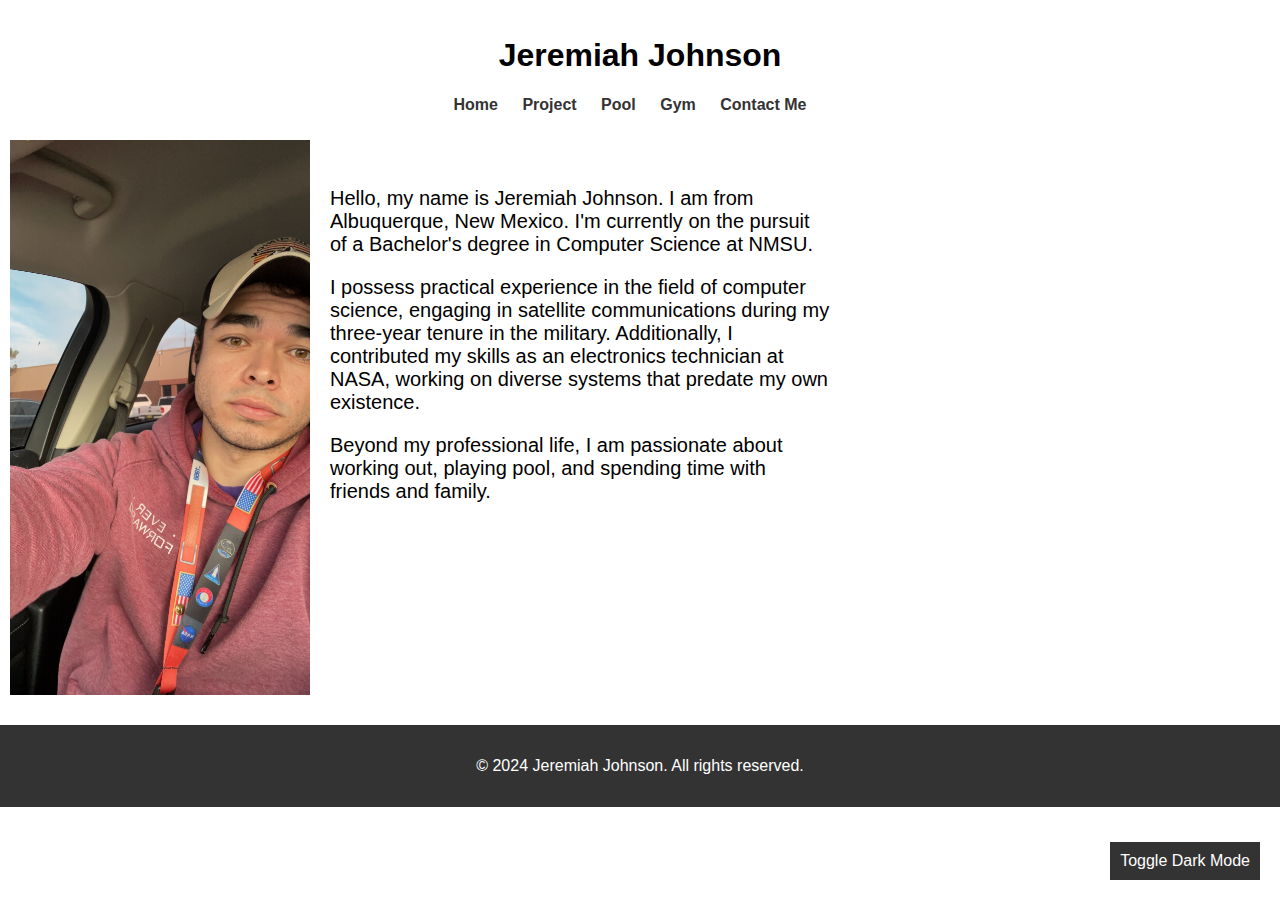
<file: index.html>
<!-- 
    Author: Jeremiah Johnson
    Last Edit: 2/14/2024

    Index page for my website
-->

<!DOCTYPE html>
<html lang="en">
<head>
    <!-- Set the character set and viewport for better compatibility -->
    <meta charset="UTF-8">
    <meta name="viewport" content="width=device-width, initial-scale=1.0">

    <!-- Link to the external stylesheet for styling -->
    <link rel="stylesheet" href="styles.css">

    <!-- Set the title of the page -->
    <title>Jeremiah Johnson - Personal Website</title>
</head>
<body>
    <!-- Header section -->
    <header>
        <!-- Main heading -->
        <h1>Jeremiah Johnson</h1>
        
        <!-- Navigation menu -->
        <nav>
            <ul>
                <!-- Navigation links to different pages -->
                <li><a href="index.html">Home</a></li>
                <li><a href="project.html">Project</a></li>
                <li><a href="hobby1.html">Pool</a></li>
                <li><a href="hobby2.html">Gym</a></li>
                <li><a href="contact.html">Contact Me</a></li>
            </ul>
        </nav>
    </header>

    <!-- Main content section -->
    <div class="content">
        <!-- Bio section -->
        <section class="bio">
            <!-- Profile image -->
            <img src="biopic.jpg" alt="Jeremiah Johnson" class="profile-image">

            <!-- Bio text -->
            <div class="bio-text">
                <p> 
                    Hello, my name is Jeremiah Johnson. I am from Albuquerque, New Mexico. 
                    I'm currently on the pursuit of a Bachelor's degree in Computer Science at NMSU. 
                </p>
                <p>
                    I possess practical experience in the field of computer science, 
                    engaging in satellite communications during my three-year tenure in the military. 
                    Additionally, I contributed my skills as an electronics technician at NASA, 
                    working on diverse systems that predate my own existence.
                </p>
                <p>
                    Beyond my professional life, I am passionate about working out, 
                    playing pool, and spending time with friends and family.
                </p>
            </div>
        </section>
    </div>

    <!-- Footer section -->
    <footer>
        <!-- Copyright notice -->
        <p>&copy; 2024 Jeremiah Johnson. All rights reserved.</p>
    </footer>

    <!-- Dark mode toggle button -->
    <div class="theme-toggle" onclick="toggleDarkMode()">Toggle Dark Mode</div>

    <!-- JavaScript function for toggling dark mode -->
    <script>
        function toggleDarkMode() {
            document.body.classList.toggle('dark');
        }
    </script>

</body>
</html>
</file>
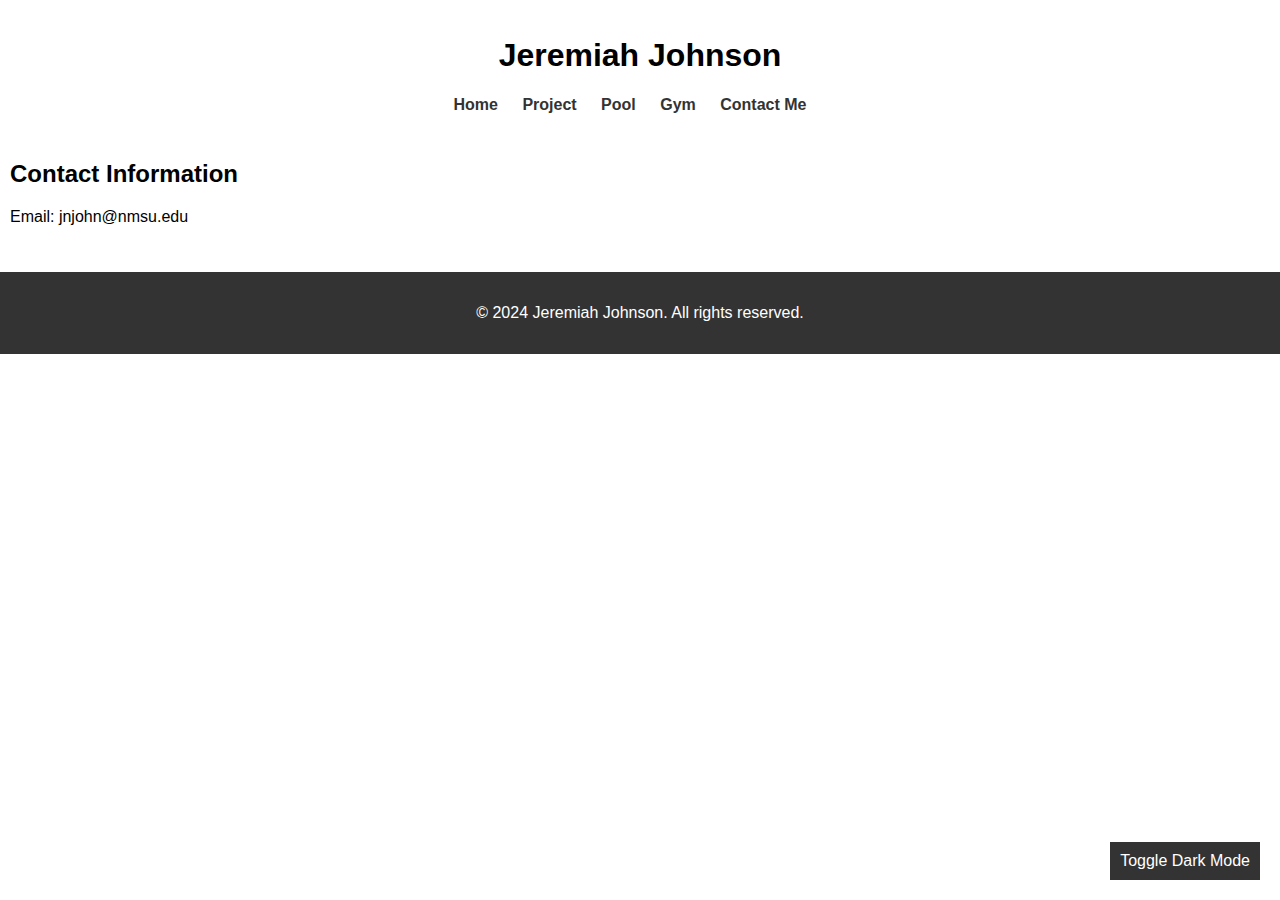
<file: contact.html>
<!-- Author: Jeremiah Johnson
     Last Edit: 2/14/2024
     
     Contact me page for my website
-->

<!DOCTYPE html>
<html lang="en">
<head>
    <!-- Set the character set and viewport for better compatibility -->
    <meta charset="UTF-8">
    <meta name="viewport" content="width=device-width, initial-scale=1.0">

    <!-- Link to the external stylesheet for styling -->
    <link rel="stylesheet" href="styles.css">

    <!-- Set the title of the page -->
    <title>Contact - Jeremiah Johnson</title>
</head>
<body>
    <!-- Header section -->
    <header>
        <!-- Main heading -->
        <h1>Jeremiah Johnson</h1>
        
        <!-- Navigation menu -->
        <nav>
            <ul>
                <!-- Navigation links to different pages -->
                <li><a href="index.html">Home</a></li>
                <li><a href="project.html">Project</a></li>
                <li><a href="hobby1.html">Pool</a></li>
                <li><a href="hobby2.html">Gym</a></li>
                <li><a href="contact.html">Contact Me</a></li>
            </ul>
        </nav>
    </header>

    <!-- Main content section -->
    <div class="content">
        <!-- Contact information section -->
        <section class="contact-info">
            <h2>Contact Information</h2>
            <p>Email: jnjohn@nmsu.edu</p>
        </section>
    </div>

    <!-- Footer section -->
    <footer>
        <!-- Copyright notice -->
        <p>&copy; 2024 Jeremiah Johnson. All rights reserved.</p>
    </footer>

    <!-- Dark mode toggle button -->
    <div class="theme-toggle" onclick="toggleDarkMode()">Toggle Dark Mode</div>

    <!-- JavaScript function for toggling dark mode -->
    <script>
        function toggleDarkMode() {
            document.body.classList.toggle('dark');
        }
    </script>

</body>
</html>
</file>
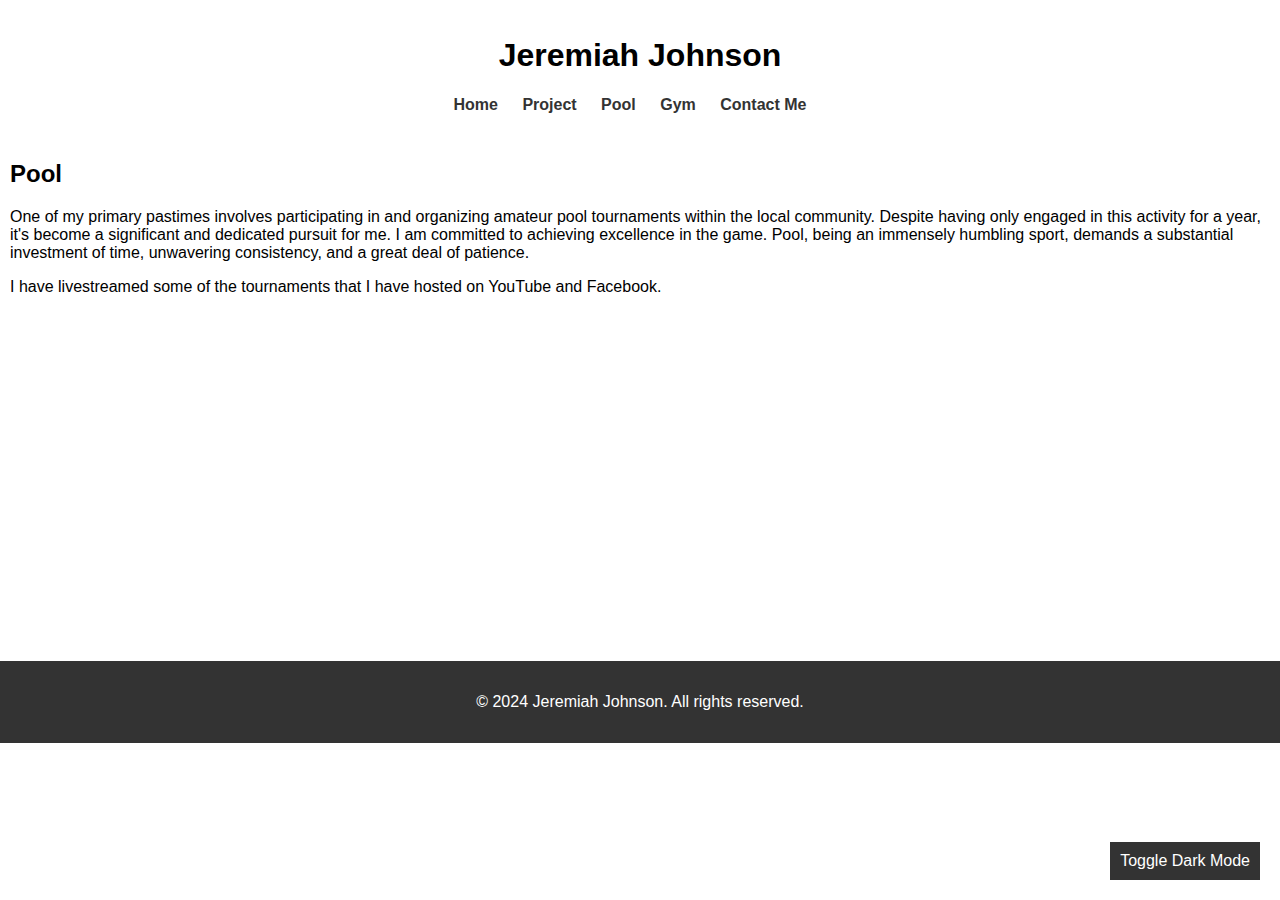
<file: hobby1.html>
<!-- 
    Author: Jeremiah Johnson
    Last Edit: 02/14/2024

    Hobbies page for my website - Describing the hobby of playing and organizing amateur pool tournaments
-->

<!DOCTYPE html>
<html lang="en">
<head>
    <!-- Set the character set and viewport for better compatibility -->
    <meta charset="UTF-8">
    <meta name="viewport" content="width=device-width, initial-scale=1.0">

    <!-- Link to the external stylesheet for styling -->
    <link rel="stylesheet" href="styles.css">

    <!-- Set the title of the page -->
    <title>Hobbies - Jeremiah Johnson</title>
</head>
<body>
    <!-- Header section -->
    <header>
        <!-- Main heading -->
        <h1>Jeremiah Johnson</h1>
        
        <!-- Navigation menu -->
        <nav>
            <ul>
                <!-- Navigation links to different pages -->
                <li><a href="index.html">Home</a></li>
                <li><a href="project.html">Project</a></li>
                <li><a href="hobby1.html">Pool</a></li>
                <li><a href="hobby2.html">Gym</a></li>
                <li><a href="contact.html">Contact Me</a></li>
            </ul>
        </nav>
    </header>

    <!-- Main content section -->
    <div class="content">
        <!-- Hobby details section -->
        <section>
            <!-- Hobby title -->
            <h2>Pool</h2>

            <!-- Hobby description -->
            <p> 
                One of my primary pastimes involves participating in and organizing 
                amateur pool tournaments within the local community. Despite having only 
                engaged in this activity for a year, it's become a significant and dedicated 
                pursuit for me. I am committed to achieving excellence in the game. 
                Pool, being an immensely humbling sport, demands a substantial investment 
                of time, unwavering consistency, and a great deal of patience. 
            </p>

            <!-- Additional hobby information -->
            <p>
                I have livestreamed some of the tournaments that I have hosted on YouTube and Facebook. 
            </p>

            <!-- Media section with a YouTube video -->
            <div class="media">
                <iframe width="560" height="315" src="https://www.youtube.com/embed/0zlJhY0FDjg?si=t45_GfAOLUYpFtCl&amp;start=10" 
                        title="YouTube video player" frameborder="0" 
                        allow="accelerometer; autoplay; clipboard-write; encrypted-media; gyroscope; picture-in-picture; web-share" 
                        allowfullscreen>
                </iframe>
            </div>
        </section>
    </div>

    <!-- Footer section -->
    <footer>
        <!-- Copyright notice -->
        <p>&copy; 2024 Jeremiah Johnson. All rights reserved.</p>
    </footer>

    <!-- Dark mode toggle button -->
    <div class="theme-toggle" onclick="toggleDarkMode()">Toggle Dark Mode</div>

    <!-- JavaScript function for toggling dark mode -->
    <script>
        function toggleDarkMode() {
            document.body.classList.toggle('dark');
        }
    </script>

</body>
</html>
</file>
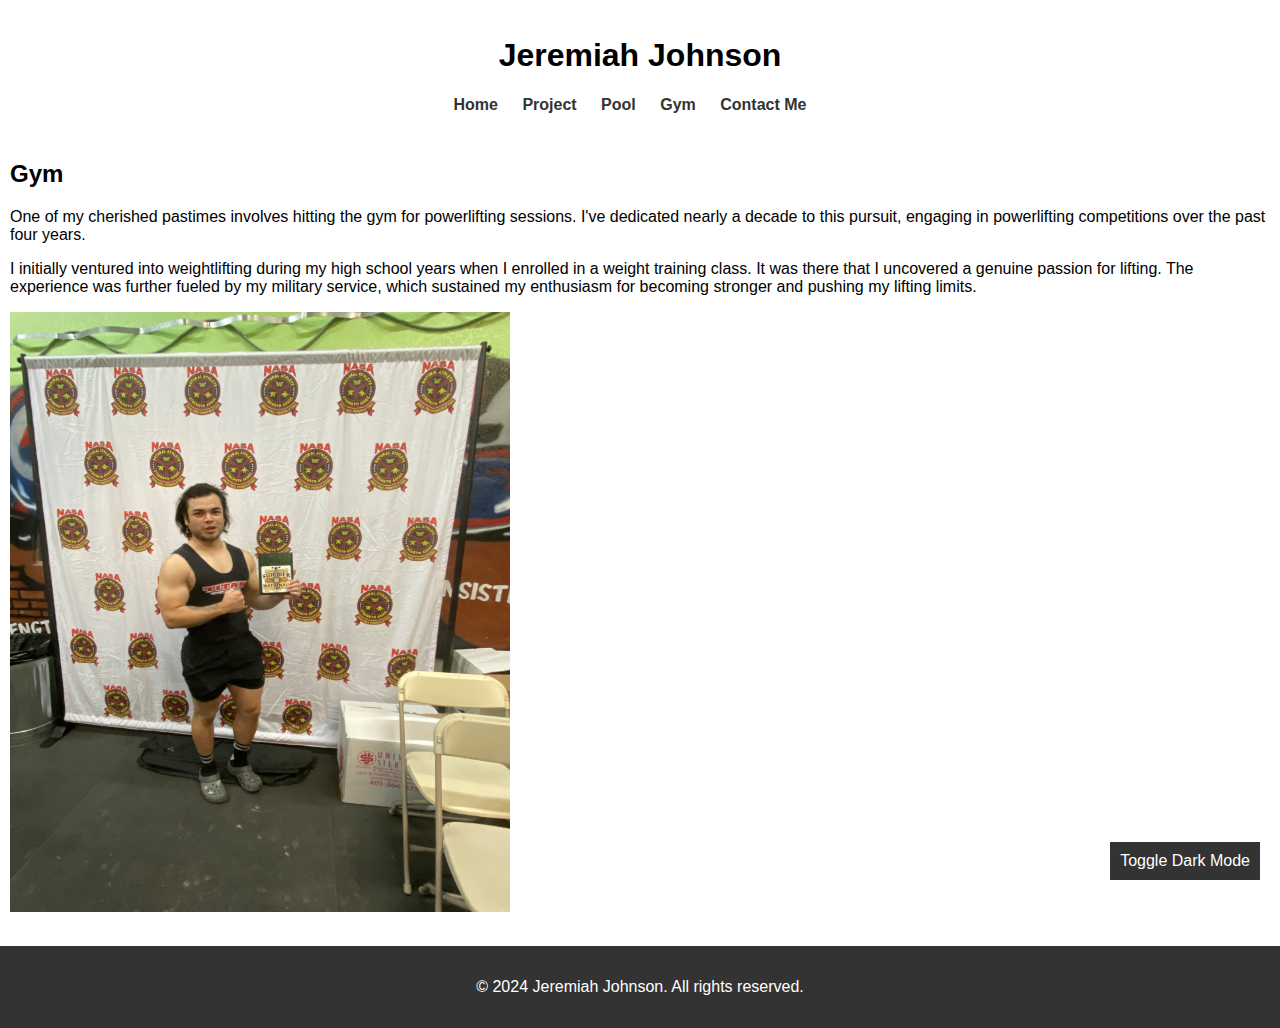
<file: hobby2.html>
<!-- 
    Author: Jeremiah Johnson
    Last Edit: 02/14/2024

    Gym page for my website - Describing the hobby of hitting the gym
-->

<!DOCTYPE html>
<html lang="en">
<head>
    <!-- Set the character set and viewport for better compatibility -->
    <meta charset="UTF-8">
    <meta name="viewport" content="width=device-width, initial-scale=1.0">

    <!-- Link to the external stylesheet for styling -->
    <link rel="stylesheet" href="styles.css">

    <!-- Set the title of the page -->
    <title>Gym - Jeremiah Johnson</title>
</head>
<body>
    <!-- Header section -->
    <header>
        <!-- Main heading -->
        <h1>Jeremiah Johnson</h1>
        
        <!-- Navigation menu -->
        <nav>
            <ul>
                <!-- Navigation links to different pages -->
                <li><a href="index.html">Home</a></li>
                <li><a href="project.html">Project</a></li>
                <li><a href="hobby1.html">Pool</a></li>
                <li><a href="hobby2.html">Gym</a></li>
                <li><a href="contact.html">Contact Me</a></li>
            </ul>
        </nav>
    </header>

    <!-- Main content section -->
    <div class="content">
        <!-- Hobby details section -->
        <section>
            <!-- Hobby title -->
            <h2>Gym</h2>

            <!-- Hobby description -->
            <p> 
                One of my cherished pastimes involves hitting the gym for powerlifting sessions. 
                I've dedicated nearly a decade to this pursuit, engaging in powerlifting 
                competitions over the past four years.
            </p>

            <!-- Additional hobby information -->
            <p>
                I initially ventured into weightlifting during my high school years when 
                I enrolled in a weight training class. It was there that I uncovered a 
                genuine passion for lifting. The experience was further fueled by my 
                military service, which sustained my enthusiasm for becoming stronger and 
                pushing my lifting limits.
            </p>

            <!-- Media section with a gym image -->
            <div class="media">
                <img src="gym.jpg" alt="Gym Image" width="500" height="600">
            </div>
        </section>
    </div>

    <!-- Footer section -->
    <footer>
        <!-- Copyright notice -->
        <p>&copy; 2024 Jeremiah Johnson. All rights reserved.</p>
    </footer>

    <!-- Dark mode toggle button -->
    <div class="theme-toggle" onclick="toggleDarkMode()">Toggle Dark Mode</div>

    <!-- JavaScript function for toggling dark mode -->
    <script>
        function toggleDarkMode() {
            document.body.classList.toggle('dark');
        }
    </script>

</body>
</html>
</file>
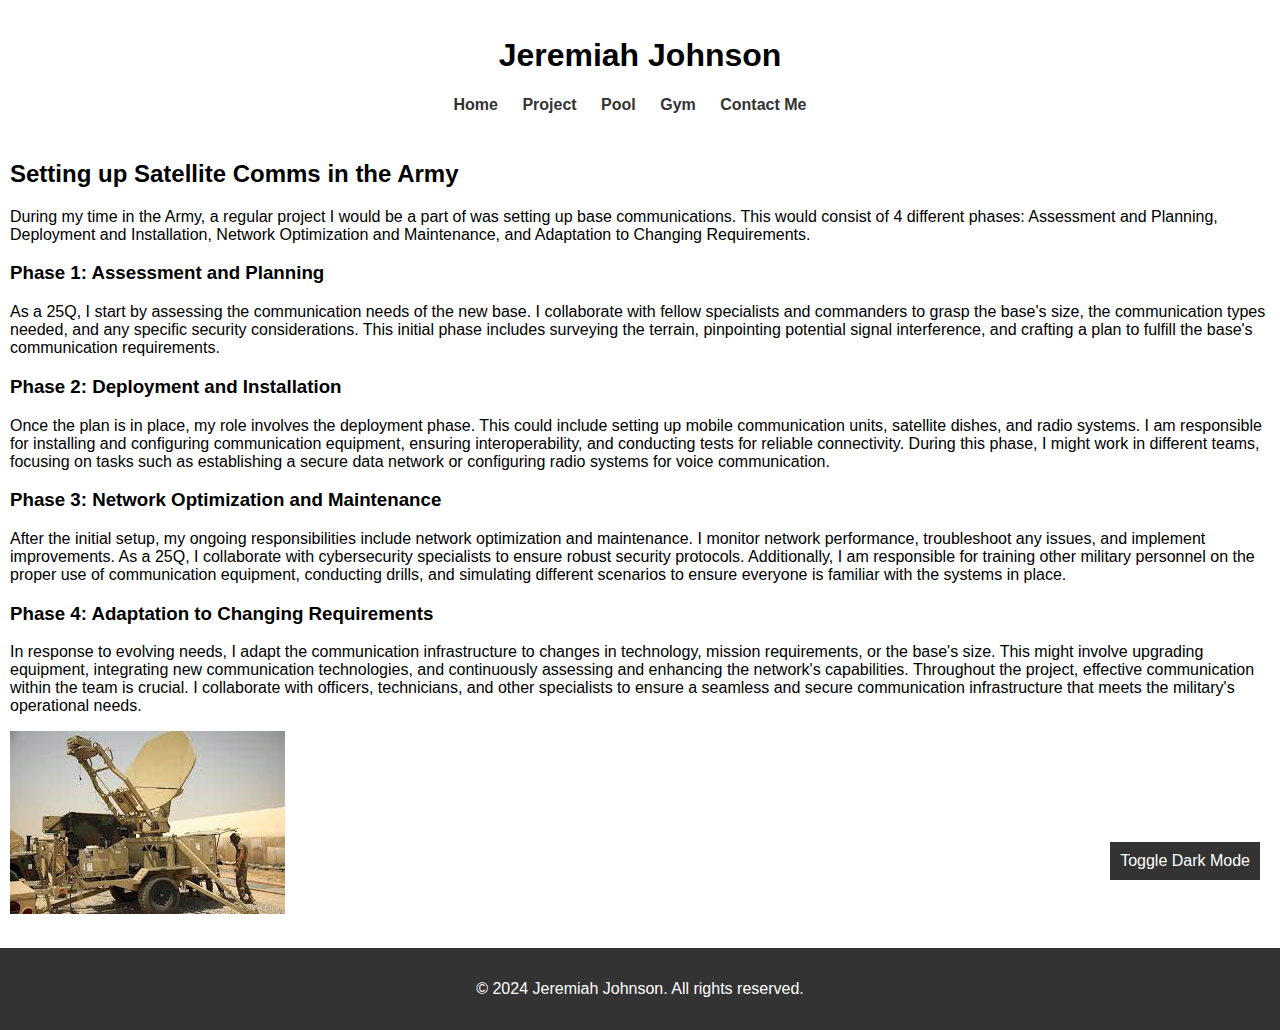
<file: project.html>
<!-- 
    Author: Jeremiah Johnson
    Last Edit: 2/14/2024

    Project page for my website - Describing Setting up Satellite Communications in the Army
-->

<!DOCTYPE html>
<html lang="en">
<head>
    <!-- Set the character set and viewport for better compatibility -->
    <meta charset="UTF-8">
    <meta name="viewport" content="width=device-width, initial-scale=1.0">

    <!-- Link to the external stylesheet for styling -->
    <link rel="stylesheet" href="styles.css">

    <!-- Set the title of the page -->
    <title>Project</title>
</head>
<body>
    <!-- Header section -->
    <header>
        <!-- Main heading -->
        <h1>Jeremiah Johnson</h1>
        
        <!-- Navigation menu -->
        <nav>
            <ul>
                <!-- Navigation links to different pages -->
                <li><a href="index.html">Home</a></li>
                <li><a href="project.html">Project</a></li>
                <li><a href="hobby1.html">Pool</a></li>
                <li><a href="hobby2.html">Gym</a></li>
                <li><a href="contact.html">Contact Me</a></li>
            </ul>
        </nav>
    </header>

    <!-- Main content section -->
    <div class="content">
        <!-- Project details section -->
        <section>
            <!-- Project title -->
            <h2>Setting up Satellite Comms in the Army</h2>

            <!-- Project description -->
            <p> 
                During my time in the Army, a regular project I would be a part of was setting up base communications. 
                This would consist of 4 different phases: Assessment and Planning, Deployment and Installation, 
                Network Optimization and Maintenance, and Adaptation to Changing Requirements. 
            </p>

            <!-- Project phase 1 details -->
            <h3>Phase 1: Assessment and Planning</h3>
            <p>
                As a 25Q, I start by assessing the communication needs of the new base. 
                I collaborate with fellow specialists and commanders to grasp the base's size, 
                the communication types needed, and any specific security considerations. 
                This initial phase includes surveying the terrain, pinpointing potential 
                signal interference, and crafting a plan to fulfill the base's communication 
                requirements.
            </p>

            <!-- Project phase 2 details -->
            <h3>Phase 2: Deployment and Installation</h3>
            <p>
                Once the plan is in place, my role involves the deployment phase. 
                This could include setting up mobile communication units, satellite dishes, 
                and radio systems. I am responsible for installing and configuring 
                communication equipment, ensuring interoperability, and conducting tests for 
                reliable connectivity. During this phase, I might work in different teams, 
                focusing on tasks such as establishing a secure data network or configuring 
                radio systems for voice communication.
            </p>

            <!-- Project phase 3 details -->
            <h3>Phase 3: Network Optimization and Maintenance</h3>
            <p>
                After the initial setup, my ongoing responsibilities include network optimization and maintenance. 
                I monitor network performance, troubleshoot any issues, and implement improvements. 
                As a 25Q, I collaborate with cybersecurity specialists to ensure robust security protocols. 
                Additionally, I am responsible for training other military personnel on the proper use of 
                communication equipment, conducting drills, and simulating different scenarios to ensure 
                everyone is familiar with the systems in place.
            </p>

            <!-- Project phase 4 details -->
            <h3>Phase 4: Adaptation to Changing Requirements</h3>
            <p>
                In response to evolving needs, I adapt the communication infrastructure to changes in technology, 
                mission requirements, or the base's size. This might involve upgrading equipment, 
                integrating new communication technologies, and continuously assessing and enhancing the 
                network's capabilities. Throughout the project, effective communication within the team is crucial. 
                I collaborate with officers, technicians, and other specialists to ensure a seamless and 
                secure communication infrastructure that meets the military's operational needs.
            </p>

            <!-- Media section with a placeholder image -->
            <div class="media">
                <img src="stt.jpg" alt="STT Image">
            </div>
        </section>
    </div>

    <!-- Footer section -->
    <footer>
        <!-- Copyright notice -->
        <p>&copy; 2024 Jeremiah Johnson. All rights reserved.</p>
    </footer>

    <!-- Dark mode toggle button -->
    <div class="theme-toggle" onclick="toggleDarkMode()">Toggle Dark Mode</div>

    <!-- JavaScript function for toggling dark mode -->
    <script>
        function toggleDarkMode() {
            document.body.classList.toggle('dark');
        }
    </script>

</body>
</html>
</file>
<file: styles.css>
/* 
    Author: Jeremiah Johnson
    Last Edit: 02/14/2024

    Styling page for all pages on the website
*/

/* Set global styles for the entire body */
body {
    font-family: 'Arial', sans-serif;
    margin: 0;
    padding: 0;
    transition: background-color 0.3s ease, color 0.3s ease; /* Enhance transition for dark mode */
}

/* Styles for light mode */
.light {
    background-color: #fff;
    color: #333;
}

/* Styles for dark mode */
.dark {
    background-color: #333;
    color: #fff;
}

/* Header styling */
header {
    padding: 1rem;
    text-align: center;
}

/* Navigation list styling */
nav ul {
    list-style: none;
    margin: 0;
    padding: 0;
}

/* Navigation list item styling */
nav ul li {
    display: inline;
    margin-right: 20px;
}

/* Navigation link styling */
nav a {
    text-decoration: none;
    color: #333;
    font-weight: bold;
    transition: color 0.3s ease; /* Smooth transition for navigation links */
}

/* Navigation link hover effect */
nav a:hover {
    color: #007bff; /* Change to a color of your choice */
}

/* Navigation link color in dark mode */
.dark nav a {
    color: #fff;
}

/* Navigation link hover effect in dark mode */
.dark nav a:hover {
    color: #007bff; /* Change to a color of your choice */
}

/* Main content styling */
.content {
    padding: 10px;
}

/* Footer styling */
footer {
    background-color: #333;
    color: #fff;
    padding: 1rem;
    text-align: center;
    margin-top: 20px; /* Add margin to the top */
}

/* Bio section styling */
.bio {
    display: flex;
    align-items: center;
}

/* Profile image styling */
.profile-image {
    width: 300px; 
    height: auto;
    margin-right: 20px;
}

/* Bio text styling */
.bio-text {
    max-width: 500px; 
    font-size: 20px;
    height: 500px;
}

/* Theme toggle button styling */
.theme-toggle {
    cursor: pointer;
    position: fixed;
    bottom: 20px;
    right: 20px;
    padding: 10px;
    background-color: #333;
    color: #fff;
}

/* Media queries for smaller screens */
@media screen and (max-width: 600px) {
    nav ul {
        text-align: center;
        margin-top: 10px;
    }

    nav li {
        display: block;
        margin-bottom: 10px;
    }

    /* Adjust bio section for smaller screens */
    .bio {
        flex-direction: column;
        align-items: flex-start;
    }

    /* Adjust profile image for smaller screens */
    .profile-image {
        margin-right: 0;
        margin-bottom: 10px;
    }
}
</file>
